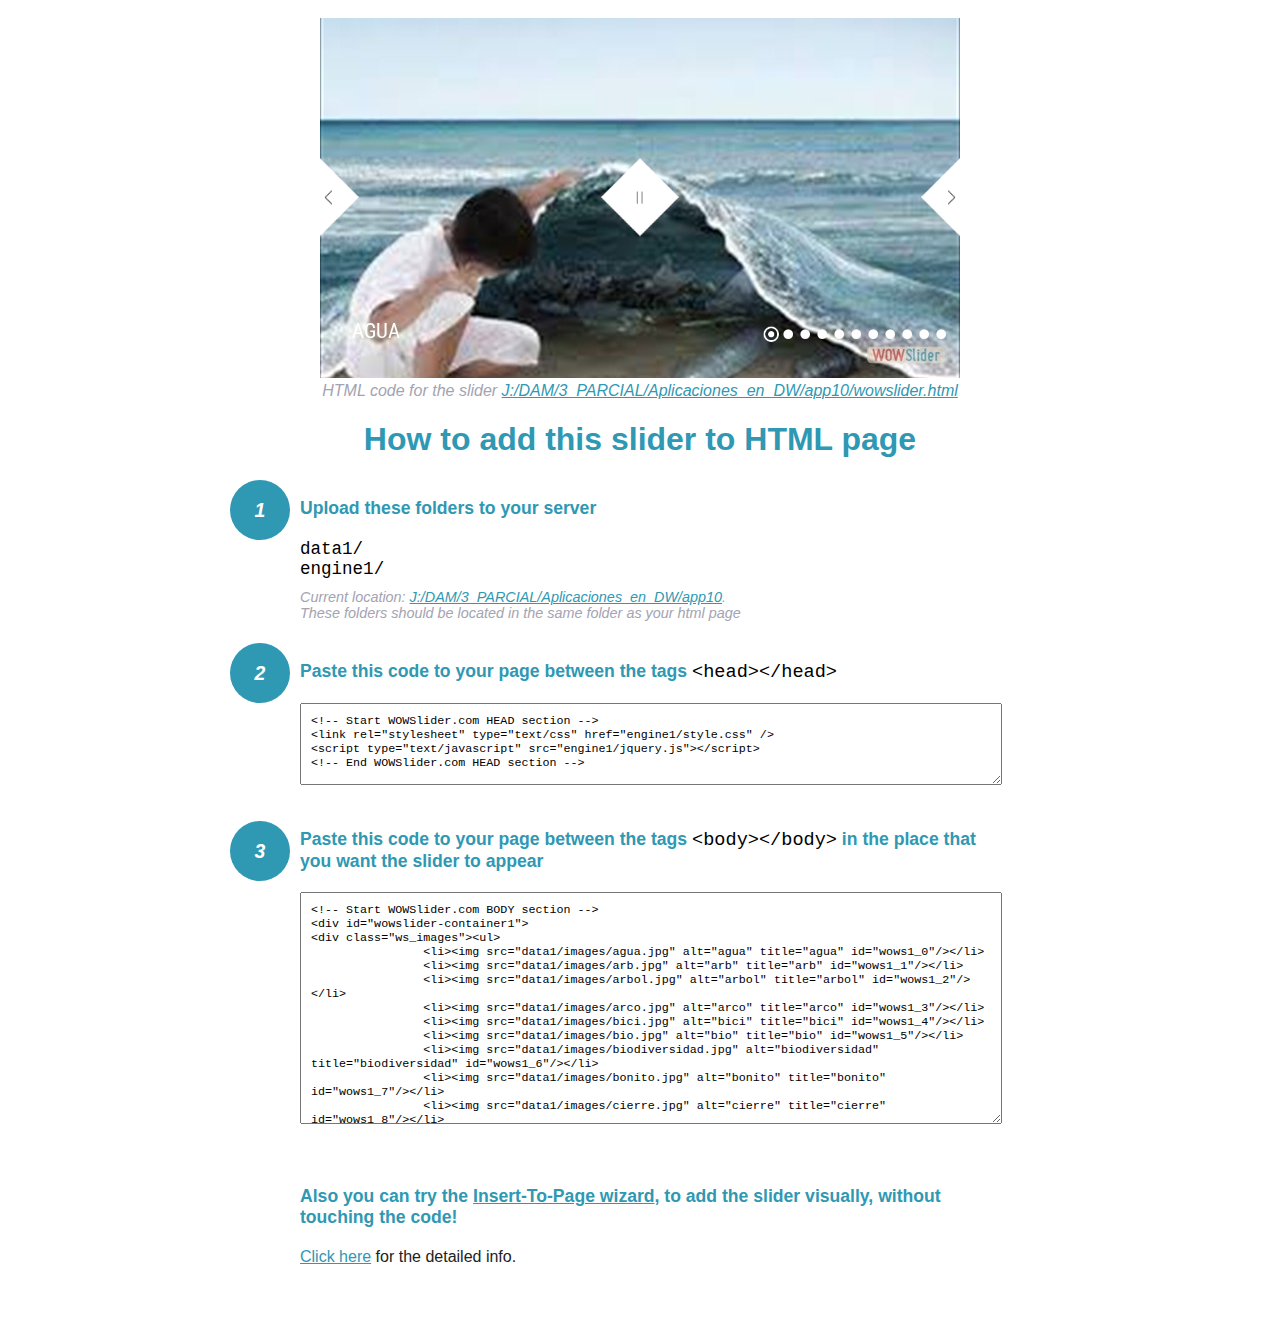
<file: wowslider-howto.html>
<!DOCTYPE html>
<html>
<head>
	<title>WOWSlider</title>
	<meta http-equiv="content-type" content="text/html; charset=utf-8" />
	<meta name="description" content="WOWSlider" />
	
	<!-- Start WOWSlider.com HEAD section --> <!-- add to the <head> of your page -->
	<link rel="stylesheet" type="text/css" href="engine1/style.css" />
	<script type="text/javascript" src="engine1/jquery.js"></script>
	<!-- End WOWSlider.com HEAD section -->


<style>
.instuction {
	font-family: sans-serif, Arial;
	display: block;
	margin: 0 auto;
	max-width: 820px;
	width: 100%;
	padding: 0 70px;
	color: #222;
	-webkit-box-sizing: border-box;
	-moz-box-sizing: border-box;
	box-sizing: border-box;
}
.instuction h1 img {
	max-width: 170px;
	vertical-align: middle;
	margin-bottom: 10px;
}
.instuction h1 {
	color: #2F98B3;
	text-align: center;
}
.instuction h2 {
	position: relative;
	font-size: 1.1em;
	color: #2F98B3;
	margin-bottom: 20px;
	margin-top: 40px;
}
.instuction h2 span.num {
	position: absolute;
	left: -70px;
	top: -18px;
	display: inline-block;
	vertical-align: middle;
	font-style: italic;
	font-size: 1.1em;
	width: 60px;
	height: 60px;
	line-height: 60px;
	text-align: center;
	background: #2F98B3;
	color: #fff;
	border-radius: 50%;
}
.instuction .mono {
	color: #000;
	font-family: monospace;
	font-size: 1.3em;
	font-weight: normal;
}
.instuction li.mono {
	font-size: 1.5em;
}

.instuction ul {
	font-size: 0.9em;
	margin-top: 0;
	padding-left: 0;
	list-style: none;
}
.instuction .note {
	color: #A3A3B2;
	font-style: italic;
	padding-top: 10px;
}
.instuction p.note {
	text-align: center;
	padding-top: 0;
	margin-top: 4px;
}
.instuction textarea {
	font-size: 0.9em;
	min-height: 60px;
	padding: 10px;
	margin: 0;
	overflow: auto;
	max-width: 100%;
	width: 100%;
}
.instuction a,
.instuction a:visited {
	color: #2F98B3;
}
</style>


</head>
<body style="margin:auto">

<br>

<!-- Start WOWSlider.com BODY section --> <!-- add to the <body> of your page -->
<div id="wowslider-container1">
<div class="ws_images"><ul>
		<li><img src="data1/images/agua.jpg" alt="agua" title="agua" id="wows1_0"/></li>
		<li><img src="data1/images/arb.jpg" alt="arb" title="arb" id="wows1_1"/></li>
		<li><img src="data1/images/arbol.jpg" alt="arbol" title="arbol" id="wows1_2"/></li>
		<li><img src="data1/images/arco.jpg" alt="arco" title="arco" id="wows1_3"/></li>
		<li><img src="data1/images/bici.jpg" alt="bici" title="bici" id="wows1_4"/></li>
		<li><img src="data1/images/bio.jpg" alt="bio" title="bio" id="wows1_5"/></li>
		<li><img src="data1/images/biodiversidad.jpg" alt="biodiversidad" title="biodiversidad" id="wows1_6"/></li>
		<li><img src="data1/images/bonito.jpg" alt="bonito" title="bonito" id="wows1_7"/></li>
		<li><img src="data1/images/cierre.jpg" alt="cierre" title="cierre" id="wows1_8"/></li>
		<li><a href="http://wowslider.com"><img src="data1/images/conci.png" alt="wowslideshow" title="conci" id="wows1_9"/></a></li>
		<li><img src="data1/images/descierto.jpg" alt="descierto" title="descierto" id="wows1_10"/></li>
	</ul></div>
	<div class="ws_bullets"><div>
		<a href="#" title="agua"><span><img src="data1/tooltips/agua.jpg" alt="agua"/>1</span></a>
		<a href="#" title="arb"><span><img src="data1/tooltips/arb.jpg" alt="arb"/>2</span></a>
		<a href="#" title="arbol"><span><img src="data1/tooltips/arbol.jpg" alt="arbol"/>3</span></a>
		<a href="#" title="arco"><span><img src="data1/tooltips/arco.jpg" alt="arco"/>4</span></a>
		<a href="#" title="bici"><span><img src="data1/tooltips/bici.jpg" alt="bici"/>5</span></a>
		<a href="#" title="bio"><span><img src="data1/tooltips/bio.jpg" alt="bio"/>6</span></a>
		<a href="#" title="biodiversidad"><span><img src="data1/tooltips/biodiversidad.jpg" alt="biodiversidad"/>7</span></a>
		<a href="#" title="bonito"><span><img src="data1/tooltips/bonito.jpg" alt="bonito"/>8</span></a>
		<a href="#" title="cierre"><span><img src="data1/tooltips/cierre.jpg" alt="cierre"/>9</span></a>
		<a href="#" title="conci"><span><img src="data1/tooltips/conci.png" alt="conci"/>10</span></a>
		<a href="#" title="descierto"><span><img src="data1/tooltips/descierto.jpg" alt="descierto"/>11</span></a>
	</div></div><div class="ws_script" style="position:absolute;left:-99%"><a href="http://wowslider.com">bootstrap carousel</a> by WOWSlider.com v8.7</div>
<div class="ws_shadow"></div>
</div>	
<script type="text/javascript" src="engine1/wowslider.js"></script>
<script type="text/javascript" src="engine1/script.js"></script>
<!-- End WOWSlider.com BODY section -->


<div class="instuction">
	<p class="note">HTML code for the slider <a href="file:///J:/DAM/3_PARCIAL/Aplicaciones_en_DW/app10/wowslider.html">J:/DAM/3_PARCIAL/Aplicaciones_en_DW/app10/wowslider.html</a></p>

	<h1>
		How to add this slider to HTML page
	</h1>

	<h2><span class="num">1</span> Upload these folders to your server</h2>
	<ul>
		<li class="mono">data1/</li>
		<li class="mono">engine1/</li>
		<li class="note">Current location: <a href="file:///J:/DAM/3_PARCIAL/Aplicaciones_en_DW/app10">J:/DAM/3_PARCIAL/Aplicaciones_en_DW/app10</a>. <br>These folders should be located in the same folder as your html page</li>
	</ul>

	<h2><span class="num">2</span> Paste this code to your page between the tags <span class="mono">&lt;head&gt;&lt;/head&gt;</span></h2>
	<textarea onclick="this.select()">&lt;!-- Start WOWSlider.com HEAD section --&gt;
&lt;link rel=&quot;stylesheet&quot; type=&quot;text/css&quot; href=&quot;engine1/style.css&quot; /&gt;
&lt;script type=&quot;text/javascript&quot; src=&quot;engine1/jquery.js&quot;&gt;&lt;/script&gt;
&lt;!-- End WOWSlider.com HEAD section --&gt;</textarea>


	<h2><span class="num" style="top: -8px;">3</span> Paste this code to your page between the tags <span class="mono">&lt;body&gt;&lt;/body&gt;</span> in the place that you want the slider to appear</h2>
	<textarea onclick="this.select()" rows="15">&lt;!-- Start WOWSlider.com BODY section --&gt;
&lt;div id=&quot;wowslider-container1&quot;&gt;
&lt;div class=&quot;ws_images&quot;&gt;&lt;ul&gt;
		&lt;li&gt;&lt;img src=&quot;data1/images/agua.jpg&quot; alt=&quot;agua&quot; title=&quot;agua&quot; id=&quot;wows1_0&quot;/&gt;&lt;/li&gt;
		&lt;li&gt;&lt;img src=&quot;data1/images/arb.jpg&quot; alt=&quot;arb&quot; title=&quot;arb&quot; id=&quot;wows1_1&quot;/&gt;&lt;/li&gt;
		&lt;li&gt;&lt;img src=&quot;data1/images/arbol.jpg&quot; alt=&quot;arbol&quot; title=&quot;arbol&quot; id=&quot;wows1_2&quot;/&gt;&lt;/li&gt;
		&lt;li&gt;&lt;img src=&quot;data1/images/arco.jpg&quot; alt=&quot;arco&quot; title=&quot;arco&quot; id=&quot;wows1_3&quot;/&gt;&lt;/li&gt;
		&lt;li&gt;&lt;img src=&quot;data1/images/bici.jpg&quot; alt=&quot;bici&quot; title=&quot;bici&quot; id=&quot;wows1_4&quot;/&gt;&lt;/li&gt;
		&lt;li&gt;&lt;img src=&quot;data1/images/bio.jpg&quot; alt=&quot;bio&quot; title=&quot;bio&quot; id=&quot;wows1_5&quot;/&gt;&lt;/li&gt;
		&lt;li&gt;&lt;img src=&quot;data1/images/biodiversidad.jpg&quot; alt=&quot;biodiversidad&quot; title=&quot;biodiversidad&quot; id=&quot;wows1_6&quot;/&gt;&lt;/li&gt;
		&lt;li&gt;&lt;img src=&quot;data1/images/bonito.jpg&quot; alt=&quot;bonito&quot; title=&quot;bonito&quot; id=&quot;wows1_7&quot;/&gt;&lt;/li&gt;
		&lt;li&gt;&lt;img src=&quot;data1/images/cierre.jpg&quot; alt=&quot;cierre&quot; title=&quot;cierre&quot; id=&quot;wows1_8&quot;/&gt;&lt;/li&gt;
		&lt;li&gt;&lt;a href=&quot;http://wowslider.com&quot;&gt;&lt;img src=&quot;data1/images/conci.png&quot; alt=&quot;wowslideshow&quot; title=&quot;conci&quot; id=&quot;wows1_9&quot;/&gt;&lt;/a&gt;&lt;/li&gt;
		&lt;li&gt;&lt;img src=&quot;data1/images/descierto.jpg&quot; alt=&quot;descierto&quot; title=&quot;descierto&quot; id=&quot;wows1_10&quot;/&gt;&lt;/li&gt;
	&lt;/ul&gt;&lt;/div&gt;
	&lt;div class=&quot;ws_bullets&quot;&gt;&lt;div&gt;
		&lt;a href=&quot;#&quot; title=&quot;agua&quot;&gt;&lt;span&gt;&lt;img src=&quot;data1/tooltips/agua.jpg&quot; alt=&quot;agua&quot;/&gt;1&lt;/span&gt;&lt;/a&gt;
		&lt;a href=&quot;#&quot; title=&quot;arb&quot;&gt;&lt;span&gt;&lt;img src=&quot;data1/tooltips/arb.jpg&quot; alt=&quot;arb&quot;/&gt;2&lt;/span&gt;&lt;/a&gt;
		&lt;a href=&quot;#&quot; title=&quot;arbol&quot;&gt;&lt;span&gt;&lt;img src=&quot;data1/tooltips/arbol.jpg&quot; alt=&quot;arbol&quot;/&gt;3&lt;/span&gt;&lt;/a&gt;
		&lt;a href=&quot;#&quot; title=&quot;arco&quot;&gt;&lt;span&gt;&lt;img src=&quot;data1/tooltips/arco.jpg&quot; alt=&quot;arco&quot;/&gt;4&lt;/span&gt;&lt;/a&gt;
		&lt;a href=&quot;#&quot; title=&quot;bici&quot;&gt;&lt;span&gt;&lt;img src=&quot;data1/tooltips/bici.jpg&quot; alt=&quot;bici&quot;/&gt;5&lt;/span&gt;&lt;/a&gt;
		&lt;a href=&quot;#&quot; title=&quot;bio&quot;&gt;&lt;span&gt;&lt;img src=&quot;data1/tooltips/bio.jpg&quot; alt=&quot;bio&quot;/&gt;6&lt;/span&gt;&lt;/a&gt;
		&lt;a href=&quot;#&quot; title=&quot;biodiversidad&quot;&gt;&lt;span&gt;&lt;img src=&quot;data1/tooltips/biodiversidad.jpg&quot; alt=&quot;biodiversidad&quot;/&gt;7&lt;/span&gt;&lt;/a&gt;
		&lt;a href=&quot;#&quot; title=&quot;bonito&quot;&gt;&lt;span&gt;&lt;img src=&quot;data1/tooltips/bonito.jpg&quot; alt=&quot;bonito&quot;/&gt;8&lt;/span&gt;&lt;/a&gt;
		&lt;a href=&quot;#&quot; title=&quot;cierre&quot;&gt;&lt;span&gt;&lt;img src=&quot;data1/tooltips/cierre.jpg&quot; alt=&quot;cierre&quot;/&gt;9&lt;/span&gt;&lt;/a&gt;
		&lt;a href=&quot;#&quot; title=&quot;conci&quot;&gt;&lt;span&gt;&lt;img src=&quot;data1/tooltips/conci.png&quot; alt=&quot;conci&quot;/&gt;10&lt;/span&gt;&lt;/a&gt;
		&lt;a href=&quot;#&quot; title=&quot;descierto&quot;&gt;&lt;span&gt;&lt;img src=&quot;data1/tooltips/descierto.jpg&quot; alt=&quot;descierto&quot;/&gt;11&lt;/span&gt;&lt;/a&gt;
	&lt;/div&gt;&lt;/div&gt;&lt;div class=&quot;ws_script&quot; style=&quot;position:absolute;left:-99%&quot;&gt;&lt;a href=&quot;http://wowslider.com&quot;&gt;bootstrap carousel&lt;/a&gt; by WOWSlider.com v8.7&lt;/div&gt;
&lt;div class=&quot;ws_shadow&quot;&gt;&lt;/div&gt;
&lt;/div&gt;	
&lt;script type=&quot;text/javascript&quot; src=&quot;engine1/wowslider.js&quot;&gt;&lt;/script&gt;
&lt;script type=&quot;text/javascript&quot; src=&quot;engine1/script.js&quot;&gt;&lt;/script&gt;
&lt;!-- End WOWSlider.com BODY section --&gt;</textarea>

<br><br>
<h2>Also you can try the <a href="http://wowslider.com/help/add-wowslider-to-page-2.html" target="_blank">Insert-To-Page wizard</a>, to add the slider visually, without touching the code!</h2>
<p>
	<a href="http://wowslider.com/help/add-wowslider-to-page-2.html" target="_blank">Click here</a> for the detailed info.
</p>
</div>

<br><br>
</body>
</html>
</file>
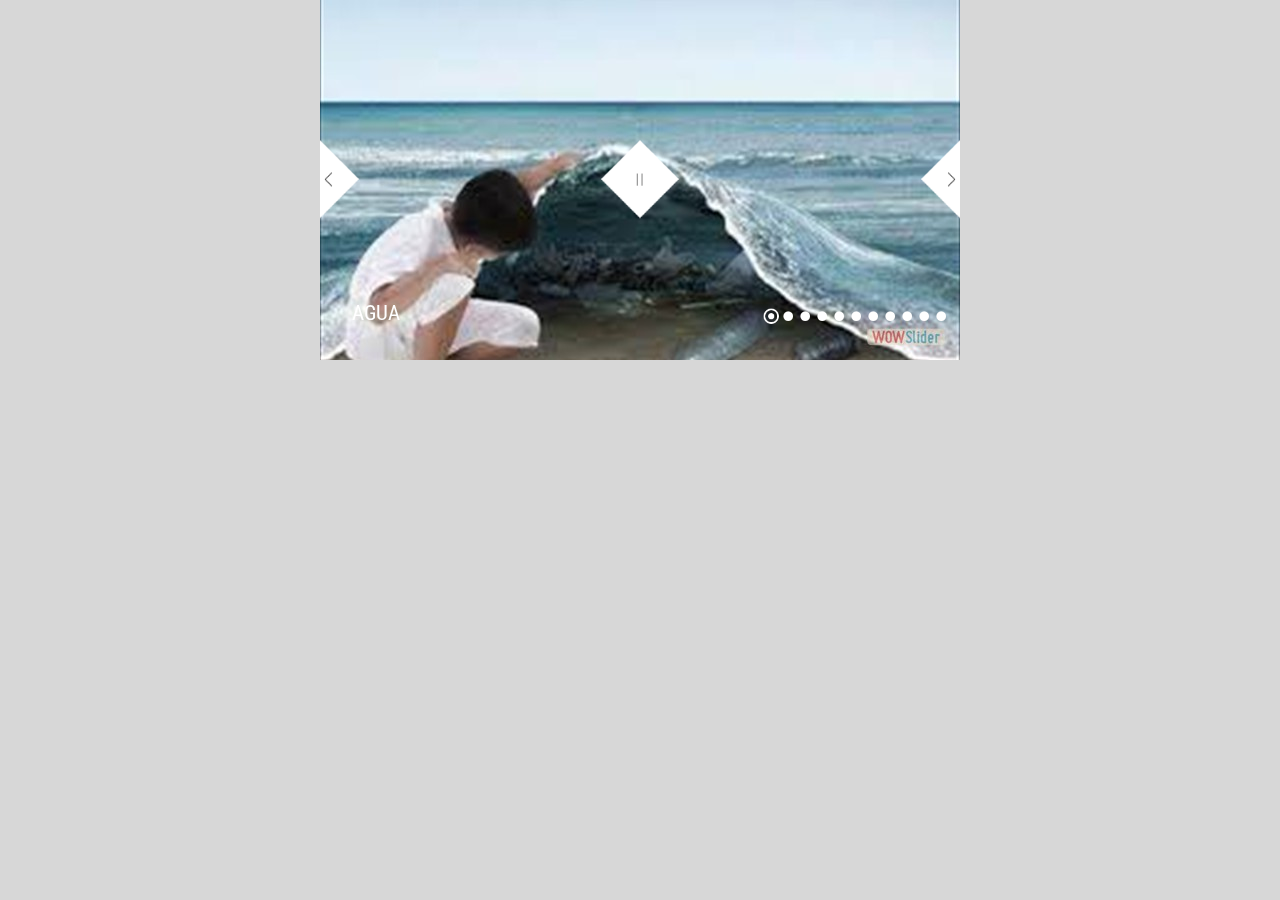
<file: wowslider.html>
<!DOCTYPE html>
<html>
<head>
	<title>Bootstrap carousel</title>
	<meta http-equiv="content-type" content="text/html; charset=utf-8" />
	<meta name="description" content="Made with WOW Slider - Create beautiful, responsive image sliders in a few clicks. Awesome skins and animations. Bootstrap carousel" />
	
	<!-- Start WOWSlider.com HEAD section --> <!-- add to the <head> of your page -->
	<link rel="stylesheet" type="text/css" href="engine1/style.css" />
	<script type="text/javascript" src="engine1/jquery.js"></script>
	<!-- End WOWSlider.com HEAD section -->

</head>
<body style="background-color:#d7d7d7;margin:auto">
	
	<!-- Start WOWSlider.com BODY section --> <!-- add to the <body> of your page -->
	<div id="wowslider-container1">
	<div class="ws_images"><ul>
		<li><img src="data1/images/agua.jpg" alt="agua" title="agua" id="wows1_0"/></li>
		<li><img src="data1/images/arb.jpg" alt="arb" title="arb" id="wows1_1"/></li>
		<li><img src="data1/images/arbol.jpg" alt="arbol" title="arbol" id="wows1_2"/></li>
		<li><img src="data1/images/arco.jpg" alt="arco" title="arco" id="wows1_3"/></li>
		<li><img src="data1/images/bici.jpg" alt="bici" title="bici" id="wows1_4"/></li>
		<li><img src="data1/images/bio.jpg" alt="bio" title="bio" id="wows1_5"/></li>
		<li><img src="data1/images/biodiversidad.jpg" alt="biodiversidad" title="biodiversidad" id="wows1_6"/></li>
		<li><img src="data1/images/bonito.jpg" alt="bonito" title="bonito" id="wows1_7"/></li>
		<li><img src="data1/images/cierre.jpg" alt="cierre" title="cierre" id="wows1_8"/></li>
		<li><a href="http://wowslider.com"><img src="data1/images/conci.png" alt="wowslideshow" title="conci" id="wows1_9"/></a></li>
		<li><img src="data1/images/descierto.jpg" alt="descierto" title="descierto" id="wows1_10"/></li>
	</ul></div>
	<div class="ws_bullets"><div>
		<a href="#" title="agua"><span><img src="data1/tooltips/agua.jpg" alt="agua"/>1</span></a>
		<a href="#" title="arb"><span><img src="data1/tooltips/arb.jpg" alt="arb"/>2</span></a>
		<a href="#" title="arbol"><span><img src="data1/tooltips/arbol.jpg" alt="arbol"/>3</span></a>
		<a href="#" title="arco"><span><img src="data1/tooltips/arco.jpg" alt="arco"/>4</span></a>
		<a href="#" title="bici"><span><img src="data1/tooltips/bici.jpg" alt="bici"/>5</span></a>
		<a href="#" title="bio"><span><img src="data1/tooltips/bio.jpg" alt="bio"/>6</span></a>
		<a href="#" title="biodiversidad"><span><img src="data1/tooltips/biodiversidad.jpg" alt="biodiversidad"/>7</span></a>
		<a href="#" title="bonito"><span><img src="data1/tooltips/bonito.jpg" alt="bonito"/>8</span></a>
		<a href="#" title="cierre"><span><img src="data1/tooltips/cierre.jpg" alt="cierre"/>9</span></a>
		<a href="#" title="conci"><span><img src="data1/tooltips/conci.png" alt="conci"/>10</span></a>
		<a href="#" title="descierto"><span><img src="data1/tooltips/descierto.jpg" alt="descierto"/>11</span></a>
	</div></div><div class="ws_script" style="position:absolute;left:-99%"><a href="http://wowslider.com">bootstrap carousel</a> by WOWSlider.com v8.7</div>
	<div class="ws_shadow"></div>
	</div>	
	<script type="text/javascript" src="engine1/wowslider.js"></script>
	<script type="text/javascript" src="engine1/script.js"></script>
	<!-- End WOWSlider.com BODY section -->

</body>
</html>
</file>
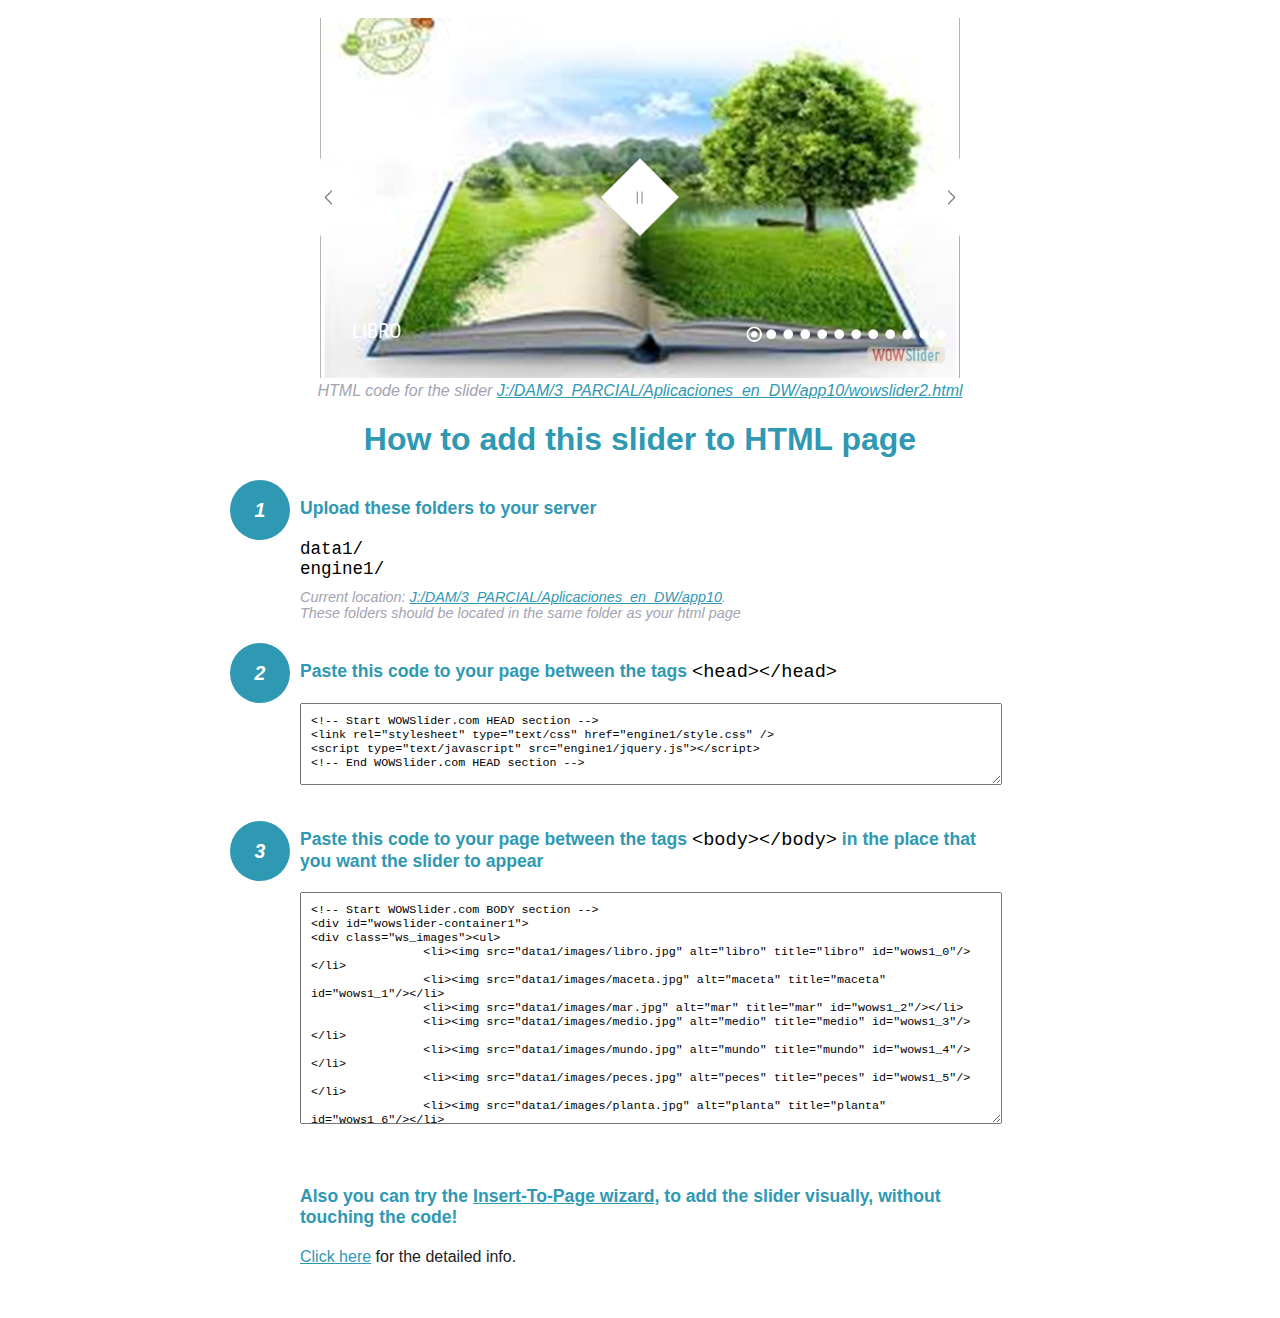
<file: wowslider2-howto.html>
<!DOCTYPE html>
<html>
<head>
	<title>WOWSlider</title>
	<meta http-equiv="content-type" content="text/html; charset=utf-8" />
	<meta name="description" content="WOWSlider" />
	
	<!-- Start WOWSlider.com HEAD section --> <!-- add to the <head> of your page -->
	<link rel="stylesheet" type="text/css" href="engine1/style.css" />
	<script type="text/javascript" src="engine1/jquery.js"></script>
	<!-- End WOWSlider.com HEAD section -->


<style>
.instuction {
	font-family: sans-serif, Arial;
	display: block;
	margin: 0 auto;
	max-width: 820px;
	width: 100%;
	padding: 0 70px;
	color: #222;
	-webkit-box-sizing: border-box;
	-moz-box-sizing: border-box;
	box-sizing: border-box;
}
.instuction h1 img {
	max-width: 170px;
	vertical-align: middle;
	margin-bottom: 10px;
}
.instuction h1 {
	color: #2F98B3;
	text-align: center;
}
.instuction h2 {
	position: relative;
	font-size: 1.1em;
	color: #2F98B3;
	margin-bottom: 20px;
	margin-top: 40px;
}
.instuction h2 span.num {
	position: absolute;
	left: -70px;
	top: -18px;
	display: inline-block;
	vertical-align: middle;
	font-style: italic;
	font-size: 1.1em;
	width: 60px;
	height: 60px;
	line-height: 60px;
	text-align: center;
	background: #2F98B3;
	color: #fff;
	border-radius: 50%;
}
.instuction .mono {
	color: #000;
	font-family: monospace;
	font-size: 1.3em;
	font-weight: normal;
}
.instuction li.mono {
	font-size: 1.5em;
}

.instuction ul {
	font-size: 0.9em;
	margin-top: 0;
	padding-left: 0;
	list-style: none;
}
.instuction .note {
	color: #A3A3B2;
	font-style: italic;
	padding-top: 10px;
}
.instuction p.note {
	text-align: center;
	padding-top: 0;
	margin-top: 4px;
}
.instuction textarea {
	font-size: 0.9em;
	min-height: 60px;
	padding: 10px;
	margin: 0;
	overflow: auto;
	max-width: 100%;
	width: 100%;
}
.instuction a,
.instuction a:visited {
	color: #2F98B3;
}
</style>


</head>
<body style="margin:auto">

<br>

<!-- Start WOWSlider.com BODY section --> <!-- add to the <body> of your page -->
<div id="wowslider-container1">
<div class="ws_images"><ul>
		<li><img src="data1/images/libro.jpg" alt="libro" title="libro" id="wows1_0"/></li>
		<li><img src="data1/images/maceta.jpg" alt="maceta" title="maceta" id="wows1_1"/></li>
		<li><img src="data1/images/mar.jpg" alt="mar" title="mar" id="wows1_2"/></li>
		<li><img src="data1/images/medio.jpg" alt="medio" title="medio" id="wows1_3"/></li>
		<li><img src="data1/images/mundo.jpg" alt="mundo" title="mundo" id="wows1_4"/></li>
		<li><img src="data1/images/peces.jpg" alt="peces" title="peces" id="wows1_5"/></li>
		<li><img src="data1/images/planta.jpg" alt="planta" title="planta" id="wows1_6"/></li>
		<li><img src="data1/images/plantar.jpg" alt="plantar" title="plantar" id="wows1_7"/></li>
		<li><img src="data1/images/pulmones.jpg" alt="pulmones" title="pulmones" id="wows1_8"/></li>
		<li><img src="data1/images/recy.jpg" alt="recy" title="recy" id="wows1_9"/></li>
		<li><a href="http://wowslider.com"><img src="data1/images/tala.jpg" alt="wowslider.com" title="tala" id="wows1_10"/></a></li>
		<li><img src="data1/images/tierra_madre.jpg" alt="tierra_madre" title="tierra_madre" id="wows1_11"/></li>
	</ul></div>
	<div class="ws_bullets"><div>
		<a href="#" title="libro"><span><img src="data1/tooltips/libro.jpg" alt="libro"/>1</span></a>
		<a href="#" title="maceta"><span><img src="data1/tooltips/maceta.jpg" alt="maceta"/>2</span></a>
		<a href="#" title="mar"><span><img src="data1/tooltips/mar.jpg" alt="mar"/>3</span></a>
		<a href="#" title="medio"><span><img src="data1/tooltips/medio.jpg" alt="medio"/>4</span></a>
		<a href="#" title="mundo"><span><img src="data1/tooltips/mundo.jpg" alt="mundo"/>5</span></a>
		<a href="#" title="peces"><span><img src="data1/tooltips/peces.jpg" alt="peces"/>6</span></a>
		<a href="#" title="planta"><span><img src="data1/tooltips/planta.jpg" alt="planta"/>7</span></a>
		<a href="#" title="plantar"><span><img src="data1/tooltips/plantar.jpg" alt="plantar"/>8</span></a>
		<a href="#" title="pulmones"><span><img src="data1/tooltips/pulmones.jpg" alt="pulmones"/>9</span></a>
		<a href="#" title="recy"><span><img src="data1/tooltips/recy.jpg" alt="recy"/>10</span></a>
		<a href="#" title="tala"><span><img src="data1/tooltips/tala.jpg" alt="tala"/>11</span></a>
		<a href="#" title="tierra_madre"><span><img src="data1/tooltips/tierra_madre.jpg" alt="tierra_madre"/>12</span></a>
	</div></div><div class="ws_script" style="position:absolute;left:-99%"><a href="http://wowslider.com">wowslider</a> by WOWSlider.com v8.7</div>
<div class="ws_shadow"></div>
</div>	
<script type="text/javascript" src="engine1/wowslider.js"></script>
<script type="text/javascript" src="engine1/script.js"></script>
<!-- End WOWSlider.com BODY section -->


<div class="instuction">
	<p class="note">HTML code for the slider <a href="file:///J:/DAM/3_PARCIAL/Aplicaciones_en_DW/app10/wowslider2.html">J:/DAM/3_PARCIAL/Aplicaciones_en_DW/app10/wowslider2.html</a></p>

	<h1>
		How to add this slider to HTML page
	</h1>

	<h2><span class="num">1</span> Upload these folders to your server</h2>
	<ul>
		<li class="mono">data1/</li>
		<li class="mono">engine1/</li>
		<li class="note">Current location: <a href="file:///J:/DAM/3_PARCIAL/Aplicaciones_en_DW/app10">J:/DAM/3_PARCIAL/Aplicaciones_en_DW/app10</a>. <br>These folders should be located in the same folder as your html page</li>
	</ul>

	<h2><span class="num">2</span> Paste this code to your page between the tags <span class="mono">&lt;head&gt;&lt;/head&gt;</span></h2>
	<textarea onclick="this.select()">&lt;!-- Start WOWSlider.com HEAD section --&gt;
&lt;link rel=&quot;stylesheet&quot; type=&quot;text/css&quot; href=&quot;engine1/style.css&quot; /&gt;
&lt;script type=&quot;text/javascript&quot; src=&quot;engine1/jquery.js&quot;&gt;&lt;/script&gt;
&lt;!-- End WOWSlider.com HEAD section --&gt;</textarea>


	<h2><span class="num" style="top: -8px;">3</span> Paste this code to your page between the tags <span class="mono">&lt;body&gt;&lt;/body&gt;</span> in the place that you want the slider to appear</h2>
	<textarea onclick="this.select()" rows="15">&lt;!-- Start WOWSlider.com BODY section --&gt;
&lt;div id=&quot;wowslider-container1&quot;&gt;
&lt;div class=&quot;ws_images&quot;&gt;&lt;ul&gt;
		&lt;li&gt;&lt;img src=&quot;data1/images/libro.jpg&quot; alt=&quot;libro&quot; title=&quot;libro&quot; id=&quot;wows1_0&quot;/&gt;&lt;/li&gt;
		&lt;li&gt;&lt;img src=&quot;data1/images/maceta.jpg&quot; alt=&quot;maceta&quot; title=&quot;maceta&quot; id=&quot;wows1_1&quot;/&gt;&lt;/li&gt;
		&lt;li&gt;&lt;img src=&quot;data1/images/mar.jpg&quot; alt=&quot;mar&quot; title=&quot;mar&quot; id=&quot;wows1_2&quot;/&gt;&lt;/li&gt;
		&lt;li&gt;&lt;img src=&quot;data1/images/medio.jpg&quot; alt=&quot;medio&quot; title=&quot;medio&quot; id=&quot;wows1_3&quot;/&gt;&lt;/li&gt;
		&lt;li&gt;&lt;img src=&quot;data1/images/mundo.jpg&quot; alt=&quot;mundo&quot; title=&quot;mundo&quot; id=&quot;wows1_4&quot;/&gt;&lt;/li&gt;
		&lt;li&gt;&lt;img src=&quot;data1/images/peces.jpg&quot; alt=&quot;peces&quot; title=&quot;peces&quot; id=&quot;wows1_5&quot;/&gt;&lt;/li&gt;
		&lt;li&gt;&lt;img src=&quot;data1/images/planta.jpg&quot; alt=&quot;planta&quot; title=&quot;planta&quot; id=&quot;wows1_6&quot;/&gt;&lt;/li&gt;
		&lt;li&gt;&lt;img src=&quot;data1/images/plantar.jpg&quot; alt=&quot;plantar&quot; title=&quot;plantar&quot; id=&quot;wows1_7&quot;/&gt;&lt;/li&gt;
		&lt;li&gt;&lt;img src=&quot;data1/images/pulmones.jpg&quot; alt=&quot;pulmones&quot; title=&quot;pulmones&quot; id=&quot;wows1_8&quot;/&gt;&lt;/li&gt;
		&lt;li&gt;&lt;img src=&quot;data1/images/recy.jpg&quot; alt=&quot;recy&quot; title=&quot;recy&quot; id=&quot;wows1_9&quot;/&gt;&lt;/li&gt;
		&lt;li&gt;&lt;a href=&quot;http://wowslider.com&quot;&gt;&lt;img src=&quot;data1/images/tala.jpg&quot; alt=&quot;wowslider.com&quot; title=&quot;tala&quot; id=&quot;wows1_10&quot;/&gt;&lt;/a&gt;&lt;/li&gt;
		&lt;li&gt;&lt;img src=&quot;data1/images/tierra_madre.jpg&quot; alt=&quot;tierra_madre&quot; title=&quot;tierra_madre&quot; id=&quot;wows1_11&quot;/&gt;&lt;/li&gt;
	&lt;/ul&gt;&lt;/div&gt;
	&lt;div class=&quot;ws_bullets&quot;&gt;&lt;div&gt;
		&lt;a href=&quot;#&quot; title=&quot;libro&quot;&gt;&lt;span&gt;&lt;img src=&quot;data1/tooltips/libro.jpg&quot; alt=&quot;libro&quot;/&gt;1&lt;/span&gt;&lt;/a&gt;
		&lt;a href=&quot;#&quot; title=&quot;maceta&quot;&gt;&lt;span&gt;&lt;img src=&quot;data1/tooltips/maceta.jpg&quot; alt=&quot;maceta&quot;/&gt;2&lt;/span&gt;&lt;/a&gt;
		&lt;a href=&quot;#&quot; title=&quot;mar&quot;&gt;&lt;span&gt;&lt;img src=&quot;data1/tooltips/mar.jpg&quot; alt=&quot;mar&quot;/&gt;3&lt;/span&gt;&lt;/a&gt;
		&lt;a href=&quot;#&quot; title=&quot;medio&quot;&gt;&lt;span&gt;&lt;img src=&quot;data1/tooltips/medio.jpg&quot; alt=&quot;medio&quot;/&gt;4&lt;/span&gt;&lt;/a&gt;
		&lt;a href=&quot;#&quot; title=&quot;mundo&quot;&gt;&lt;span&gt;&lt;img src=&quot;data1/tooltips/mundo.jpg&quot; alt=&quot;mundo&quot;/&gt;5&lt;/span&gt;&lt;/a&gt;
		&lt;a href=&quot;#&quot; title=&quot;peces&quot;&gt;&lt;span&gt;&lt;img src=&quot;data1/tooltips/peces.jpg&quot; alt=&quot;peces&quot;/&gt;6&lt;/span&gt;&lt;/a&gt;
		&lt;a href=&quot;#&quot; title=&quot;planta&quot;&gt;&lt;span&gt;&lt;img src=&quot;data1/tooltips/planta.jpg&quot; alt=&quot;planta&quot;/&gt;7&lt;/span&gt;&lt;/a&gt;
		&lt;a href=&quot;#&quot; title=&quot;plantar&quot;&gt;&lt;span&gt;&lt;img src=&quot;data1/tooltips/plantar.jpg&quot; alt=&quot;plantar&quot;/&gt;8&lt;/span&gt;&lt;/a&gt;
		&lt;a href=&quot;#&quot; title=&quot;pulmones&quot;&gt;&lt;span&gt;&lt;img src=&quot;data1/tooltips/pulmones.jpg&quot; alt=&quot;pulmones&quot;/&gt;9&lt;/span&gt;&lt;/a&gt;
		&lt;a href=&quot;#&quot; title=&quot;recy&quot;&gt;&lt;span&gt;&lt;img src=&quot;data1/tooltips/recy.jpg&quot; alt=&quot;recy&quot;/&gt;10&lt;/span&gt;&lt;/a&gt;
		&lt;a href=&quot;#&quot; title=&quot;tala&quot;&gt;&lt;span&gt;&lt;img src=&quot;data1/tooltips/tala.jpg&quot; alt=&quot;tala&quot;/&gt;11&lt;/span&gt;&lt;/a&gt;
		&lt;a href=&quot;#&quot; title=&quot;tierra_madre&quot;&gt;&lt;span&gt;&lt;img src=&quot;data1/tooltips/tierra_madre.jpg&quot; alt=&quot;tierra_madre&quot;/&gt;12&lt;/span&gt;&lt;/a&gt;
	&lt;/div&gt;&lt;/div&gt;&lt;div class=&quot;ws_script&quot; style=&quot;position:absolute;left:-99%&quot;&gt;&lt;a href=&quot;http://wowslider.com&quot;&gt;wowslider&lt;/a&gt; by WOWSlider.com v8.7&lt;/div&gt;
&lt;div class=&quot;ws_shadow&quot;&gt;&lt;/div&gt;
&lt;/div&gt;	
&lt;script type=&quot;text/javascript&quot; src=&quot;engine1/wowslider.js&quot;&gt;&lt;/script&gt;
&lt;script type=&quot;text/javascript&quot; src=&quot;engine1/script.js&quot;&gt;&lt;/script&gt;
&lt;!-- End WOWSlider.com BODY section --&gt;</textarea>

<br><br>
<h2>Also you can try the <a href="http://wowslider.com/help/add-wowslider-to-page-2.html" target="_blank">Insert-To-Page wizard</a>, to add the slider visually, without touching the code!</h2>
<p>
	<a href="http://wowslider.com/help/add-wowslider-to-page-2.html" target="_blank">Click here</a> for the detailed info.
</p>
</div>

<br><br>
</body>
</html>
</file>
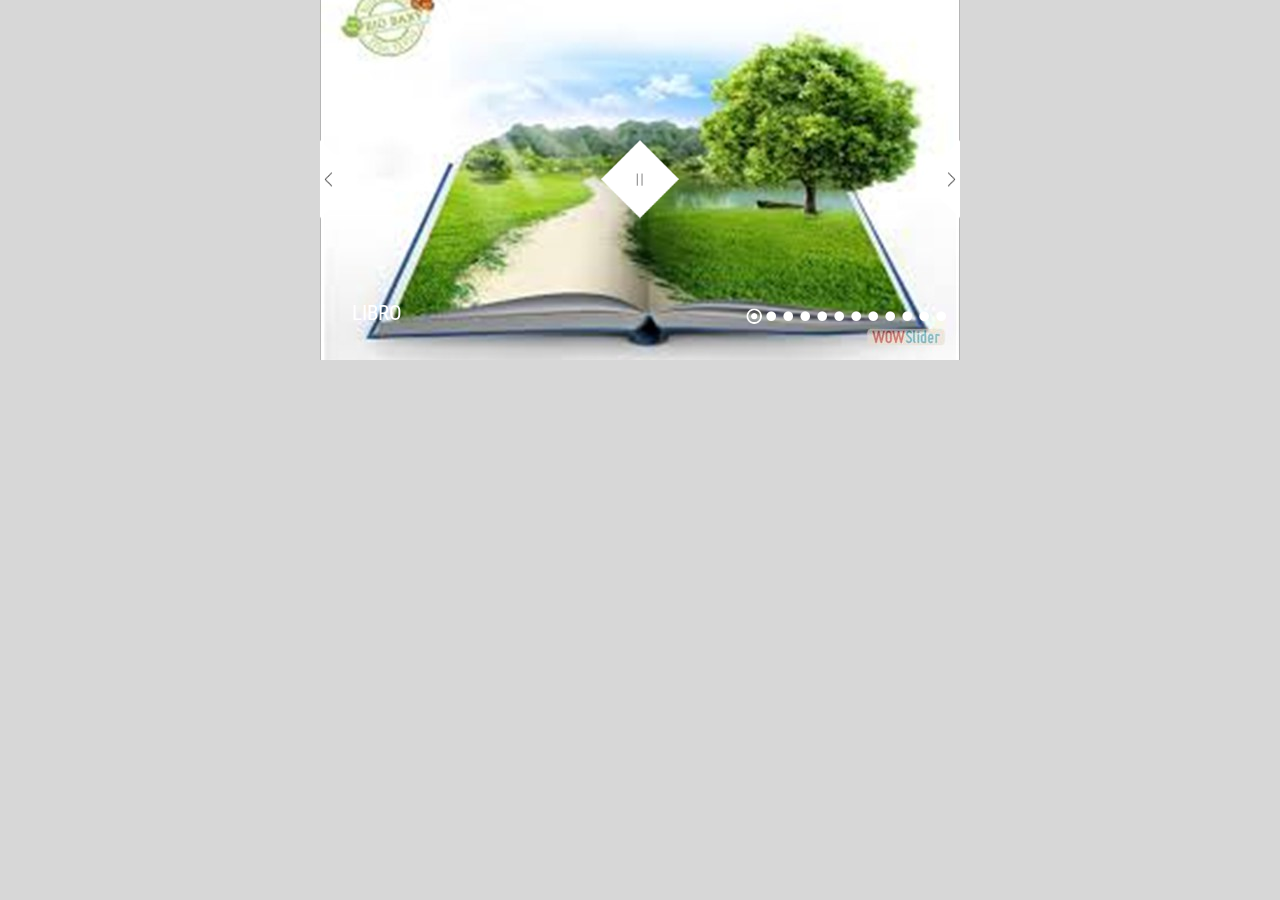
<file: wowslider2.html>
<!DOCTYPE html>
<html>
<head>
	<title>Wowslider</title>
	<meta http-equiv="content-type" content="text/html; charset=utf-8" />
	<meta name="description" content="Made with WOW Slider - Create beautiful, responsive image sliders in a few clicks. Awesome skins and animations. Wowslider" />
	
	<!-- Start WOWSlider.com HEAD section --> <!-- add to the <head> of your page -->
	<link rel="stylesheet" type="text/css" href="engine1/style.css" />
	<script type="text/javascript" src="engine1/jquery.js"></script>
	<!-- End WOWSlider.com HEAD section -->

</head>
<body style="background-color:#d7d7d7;margin:auto">
	
	<!-- Start WOWSlider.com BODY section --> <!-- add to the <body> of your page -->
	<div id="wowslider-container1">
	<div class="ws_images"><ul>
		<li><img src="data1/images/libro.jpg" alt="libro" title="libro" id="wows1_0"/></li>
		<li><img src="data1/images/maceta.jpg" alt="maceta" title="maceta" id="wows1_1"/></li>
		<li><img src="data1/images/mar.jpg" alt="mar" title="mar" id="wows1_2"/></li>
		<li><img src="data1/images/medio.jpg" alt="medio" title="medio" id="wows1_3"/></li>
		<li><img src="data1/images/mundo.jpg" alt="mundo" title="mundo" id="wows1_4"/></li>
		<li><img src="data1/images/peces.jpg" alt="peces" title="peces" id="wows1_5"/></li>
		<li><img src="data1/images/planta.jpg" alt="planta" title="planta" id="wows1_6"/></li>
		<li><img src="data1/images/plantar.jpg" alt="plantar" title="plantar" id="wows1_7"/></li>
		<li><img src="data1/images/pulmones.jpg" alt="pulmones" title="pulmones" id="wows1_8"/></li>
		<li><img src="data1/images/recy.jpg" alt="recy" title="recy" id="wows1_9"/></li>
		<li><a href="http://wowslider.com"><img src="data1/images/tala.jpg" alt="wowslider.com" title="tala" id="wows1_10"/></a></li>
		<li><img src="data1/images/tierra_madre.jpg" alt="tierra_madre" title="tierra_madre" id="wows1_11"/></li>
	</ul></div>
	<div class="ws_bullets"><div>
		<a href="#" title="libro"><span><img src="data1/tooltips/libro.jpg" alt="libro"/>1</span></a>
		<a href="#" title="maceta"><span><img src="data1/tooltips/maceta.jpg" alt="maceta"/>2</span></a>
		<a href="#" title="mar"><span><img src="data1/tooltips/mar.jpg" alt="mar"/>3</span></a>
		<a href="#" title="medio"><span><img src="data1/tooltips/medio.jpg" alt="medio"/>4</span></a>
		<a href="#" title="mundo"><span><img src="data1/tooltips/mundo.jpg" alt="mundo"/>5</span></a>
		<a href="#" title="peces"><span><img src="data1/tooltips/peces.jpg" alt="peces"/>6</span></a>
		<a href="#" title="planta"><span><img src="data1/tooltips/planta.jpg" alt="planta"/>7</span></a>
		<a href="#" title="plantar"><span><img src="data1/tooltips/plantar.jpg" alt="plantar"/>8</span></a>
		<a href="#" title="pulmones"><span><img src="data1/tooltips/pulmones.jpg" alt="pulmones"/>9</span></a>
		<a href="#" title="recy"><span><img src="data1/tooltips/recy.jpg" alt="recy"/>10</span></a>
		<a href="#" title="tala"><span><img src="data1/tooltips/tala.jpg" alt="tala"/>11</span></a>
		<a href="#" title="tierra_madre"><span><img src="data1/tooltips/tierra_madre.jpg" alt="tierra_madre"/>12</span></a>
	</div></div><div class="ws_script" style="position:absolute;left:-99%"><a href="http://wowslider.com">wowslider</a> by WOWSlider.com v8.7</div>
	<div class="ws_shadow"></div>
	</div>	
	<script type="text/javascript" src="engine1/wowslider.js"></script>
	<script type="text/javascript" src="engine1/script.js"></script>
	<!-- End WOWSlider.com BODY section -->

</body>
</html>
</file>
<file: engine1/style.css>
/*
 *	generated by WOW Slider 8.7
 *	template Galaxy
 */
@import url(https://fonts.googleapis.com/css?family=Roboto+Condensed&subset=latin,cyrillic,latin-ext);
#wowslider-container1 { 
	display: table;
	zoom: 1; 
	position: relative;
	width: 100%;
	max-width: 640px;
	max-height:360px;
	margin:0px auto 0px;
	z-index:90;
	text-align:left; /* reset align=center */
	font-size: 10px;
	text-shadow: none; /* fix some user styles */

	/* reset box-sizing (to boostrap friendly) */
	-webkit-box-sizing: content-box;
	-moz-box-sizing: content-box;
	box-sizing: content-box; 
}
* html #wowslider-container1{ width:640px }
#wowslider-container1 .ws_images ul{
	position:relative;
	width: 10000%; 
	height:100%;
	left:0;
	list-style:none;
	margin:0;
	padding:0;
	border-spacing:0;
	overflow: visible;
	/*table-layout:fixed;*/
}
#wowslider-container1 .ws_images ul li{
	position: relative;
	width:1%;
	height:100%;
	line-height:0; /*opera*/
	overflow: hidden;
	float:left;
	/*font-size:0;*/
	padding:0 0 0 0 !important;
	margin:0 0 0 0 !important;
}

#wowslider-container1 .ws_images{
	position: relative;
	left:0;
	top:0;
	height:100%;
	max-height:360px;
	max-width: 640px;
	vertical-align: top;
	border:none;
	overflow: hidden;
}
#wowslider-container1 .ws_images ul a{
	width:100%;
	height:100%;
	max-height:360px;
	display:block;
	color:transparent;
}
#wowslider-container1 img{
	max-width: none !important;
}
#wowslider-container1 .ws_images .ws_list img,
#wowslider-container1 .ws_images > div > img{
	width:100%;
	border:none 0;
	max-width: none;
	padding:0;
	margin:0;
}
#wowslider-container1 .ws_images > div > img {
	max-height:360px;
}

#wowslider-container1 .ws_images iframe {
	position: absolute;
	z-index: -1;
}

#wowslider-container1 .ws-title > div {
	display: inline-block !important;
}

#wowslider-container1 a{ 
	text-decoration: none; 
	outline: none; 
	border: none; 
}

#wowslider-container1  .ws_bullets { 
	float: left;
	position:absolute;
	z-index:70;
}
#wowslider-container1  .ws_bullets div{
	position:relative;
	float:left;
	font-size: 0px;
}
/* compatibility with Joomla styles */
#wowslider-container1  .ws_bullets a {
	line-height: 0;
}

#wowslider-container1  .ws_script{
	display:none;
}
#wowslider-container1 sound, 
#wowslider-container1 object{
	position:absolute;
}

/* prevent some of users reset styles */
#wowslider-container1 .ws_effect {
	position: static;
	width: 100%;
	height: 100%;
}

#wowslider-container1 .ws_photoItem {
	border: 2em solid #fff;
	margin-left: -2em;
	margin-top: -2em;
}
#wowslider-container1 .ws_cube_side {
	background: #A6A5A9;
}


#wowslider-container1.ws_gestures {
	cursor: -webkit-grab;
	cursor: -moz-grab;
	cursor: url("[data-uri]"), move;
}
#wowslider-container1.ws_gestures.ws_grabbing {
	cursor: -webkit-grabbing;
	cursor: -moz-grabbing;
	cursor: url("[data-uri]"), move;
}

/* hide controls when video start play */
#wowslider-container1.ws_video_playing .ws_bullets,
#wowslider-container1.ws_video_playing .ws_fullscreen,
#wowslider-container1.ws_video_playing .ws_next,
#wowslider-container1.ws_video_playing .ws_prev {
	display: none;
}


/* youtube/vimeo buttons */
#wowslider-container1 .ws_video_btn {
	position: absolute;
	display: none;
	cursor: pointer;
	top: 0;
	left: 0;
	width: 100%;
	height: 100%;
	z-index: 55;
}
#wowslider-container1 .ws_video_btn.ws_youtube,
#wowslider-container1 .ws_video_btn.ws_vimeo {
	display: block;
}
#wowslider-container1 .ws_video_btn div {
	position: absolute;
	background-image: url(./playvideo.png);
	background-size: 200%;
	top: 50%;
	left: 50%;
	width: 7em;
	height: 5em;
	margin-left: -3.5em;
	margin-top: -2.5em;
}
#wowslider-container1 .ws_video_btn.ws_youtube div {
	background-position: 0 0;
}
#wowslider-container1 .ws_video_btn.ws_youtube:hover div {
	background-position: 100% 0;
}
#wowslider-container1 .ws_video_btn.ws_vimeo div {
	background-position: 0 100%;
}
#wowslider-container1 .ws_video_btn.ws_vimeo:hover div {
	background-position: 100% 100%;
}

#wowslider-container1 .ws_playpause.ws_hide {
	display: none !important;
}
#wowslider-container1  .ws_bullets { 
	padding: 5px 0; 
}
#wowslider-container1 .ws_bullets a { 
	width: 17px;
	height: 17px;

	background-image: url(./bullet.png);
	float: left; 
	text-indent: -4000px; 
	position:relative;
	margin-left:0px;
	color:transparent;
	background-size: 100%;
}
#wowslider-container1 .ws_bullets a:hover, #wowslider-container1 .ws_bullets a.ws_selbull{
	background-position: 0 100%;
}
#wowslider-container1 a.ws_next, #wowslider-container1 a.ws_prev {
	position:absolute;
	top:50%;
	margin-top:-4.2em;
	z-index:60;
	width: 4.2em;	
	height: 8.4em;
	background-image: url(./arrows.png);
	background-size: 200%;
	opacity: 1;
}
#wowslider-container1 a.ws_next{
	background-position: 0 0;
	right: 0;
}
#wowslider-container1 a.ws_prev {
	background-position: 100% 0;
	left: 0;
}

/*playpause*/
#wowslider-container1 .ws_playpause {
    width: 8.4em;
    height: 8.4em;
    position: absolute;
    top: 50%;
    left: 50%;
    margin-left: -4.2em;
    margin-top: -4.2em;
    z-index: 59;
	background-size: 100%;
	opacity: 1;
}

#wowslider-container1 .ws_pause {
    background-image: url(./pause.png);
}

#wowslider-container1 .ws_play {
    background-image: url(./play.png);
}/* bottom right */
#wowslider-container1  .ws_bullets {
    bottom: 30px;
	right: 10px;
}

#wowslider-container1 .ws-title{
	position:absolute;
	display:block;
	font: 2.1em 'Roboto Condensed', 'MS Sans Serif', Geneva, sans-serif;
	bottom: 1em;
	left: 0;
	padding:0.5em;
	padding-left: 1.5em;
	margin-right:0.5em;
	color:#ffffff;	
	z-index: 50;
	line-height: 1.4em;
	text-transform: none;
}
#wowslider-container1 .ws-title div,#wowslider-container1 .ws-title span{
	display:inline-block;
	opacity:1;
}
#wowslider-container1 .ws-title div{
	display:block;
	margin-top:0.6em;
	font-size: 0.571em;
}
#wowslider-container1 .ws-title span{
	text-transform: uppercase; 
}#wowslider-container1 .ws_images > ul{
	animation: wsBasic 48s infinite;
	-moz-animation: wsBasic 48s infinite;
	-webkit-animation: wsBasic 48s infinite;
}
@keyframes wsBasic{0%{left:-0%} 4.17%{left:-0%} 8.33%{left:-100%} 12.5%{left:-100%} 16.67%{left:-200%} 20.83%{left:-200%} 25%{left:-300%} 29.17%{left:-300%} 33.33%{left:-400%} 37.5%{left:-400%} 41.67%{left:-500%} 45.83%{left:-500%} 50%{left:-600%} 54.17%{left:-600%} 58.33%{left:-700%} 62.5%{left:-700%} 66.67%{left:-800%} 70.83%{left:-800%} 75%{left:-900%} 79.17%{left:-900%} 83.33%{left:-1000%} 87.5%{left:-1000%} 91.67%{left:-1100%} 95.83%{left:-1100%} }
@-moz-keyframes wsBasic{0%{left:-0%} 4.17%{left:-0%} 8.33%{left:-100%} 12.5%{left:-100%} 16.67%{left:-200%} 20.83%{left:-200%} 25%{left:-300%} 29.17%{left:-300%} 33.33%{left:-400%} 37.5%{left:-400%} 41.67%{left:-500%} 45.83%{left:-500%} 50%{left:-600%} 54.17%{left:-600%} 58.33%{left:-700%} 62.5%{left:-700%} 66.67%{left:-800%} 70.83%{left:-800%} 75%{left:-900%} 79.17%{left:-900%} 83.33%{left:-1000%} 87.5%{left:-1000%} 91.67%{left:-1100%} 95.83%{left:-1100%} }
@-webkit-keyframes wsBasic{0%{left:-0%} 4.17%{left:-0%} 8.33%{left:-100%} 12.5%{left:-100%} 16.67%{left:-200%} 20.83%{left:-200%} 25%{left:-300%} 29.17%{left:-300%} 33.33%{left:-400%} 37.5%{left:-400%} 41.67%{left:-500%} 45.83%{left:-500%} 50%{left:-600%} 54.17%{left:-600%} 58.33%{left:-700%} 62.5%{left:-700%} 66.67%{left:-800%} 70.83%{left:-800%} 75%{left:-900%} 79.17%{left:-900%} 83.33%{left:-1000%} 87.5%{left:-1000%} 91.67%{left:-1100%} 95.83%{left:-1100%} }

#wowslider-container1 .ws_bullets  a img{
	text-indent:0;
	display:block;
	bottom:20px;
	left:-43px;
	visibility:hidden;
	position:absolute;
    border: 4px solid #FFF;
	max-width:none;
}
#wowslider-container1 .ws_bullets a:hover img{
	visibility:visible;
}

#wowslider-container1 .ws_bulframe div div{
	height:48px;
	overflow:visible;
	position:relative;
}
#wowslider-container1 .ws_bulframe div {
	left:0;
	overflow:hidden;
	position:relative;
	width:85px;
	background-color:#FFFFFF;
}
#wowslider-container1  .ws_bullets .ws_bulframe{
	display:none;
	bottom:26px;
	overflow:visible;
	position:absolute;
	cursor:pointer;
    border: 4px solid #FFF;
}
#wowslider-container1 .ws_bulframe span{
	display:block;
	position:absolute;
	bottom:-11px;
	margin-left:-2px;
	left:43px;
	background:url(./triangle.png);
	width:13px;
	height:7px;
}#wowslider-container1 .ws_bulframe div div{
	height: auto;
}

@media all and (max-width:760px) {
	#wowslider-container1 .ws_fullscreen {
		display: block;
	}
}
@media all and (max-width:400px){
	#wowslider-container1 .ws_controls,
	#wowslider-container1 .ws_bullets,
	#wowslider-container1 .ws_thumbs{
		display: none
	}
}
</file>
